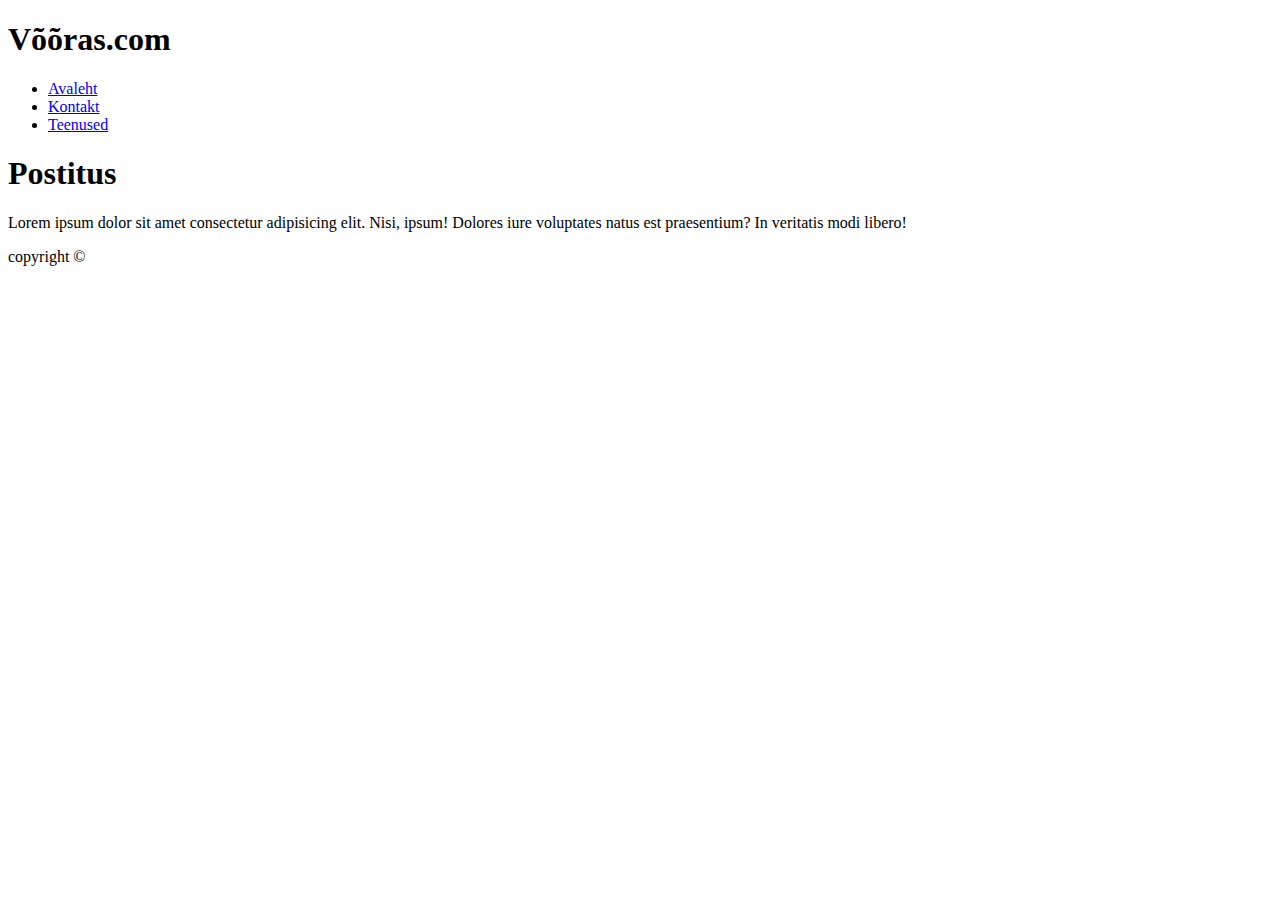
<file: h03/index.html>
<!DOCTYPE html>
<html lang="en">
<head>
    <meta charset="UTF-8">
    <meta name="viewport" content="width=device-width, initial-scale=1.0">
    <meta name="author" content="Kadri">
    <title>Avaleht</title>
</head>
<body>
   <div class="container">
    <div class="header">
        <h1>Võõras.com</h1>
        <div class="menu">
            <ul>
                <li><a href="index.html">Avaleht</a></li>
                <li><a href="kontakt.html">Kontakt</a></li>
                <li><a href="teenused.html">Teenused</a></li>
            </ul>
        </div>
    </div>
    <div class="content">
        <h1>Postitus</h1>
        <p>Lorem ipsum dolor sit amet consectetur adipisicing elit. Nisi, ipsum! Dolores iure voluptates natus est praesentium? In veritatis modi libero!</p>

    </div>
    <div class="footer">
        <p> copyright &copy;</p>
    </div>
   </div> 
</body>
</html>
</file>
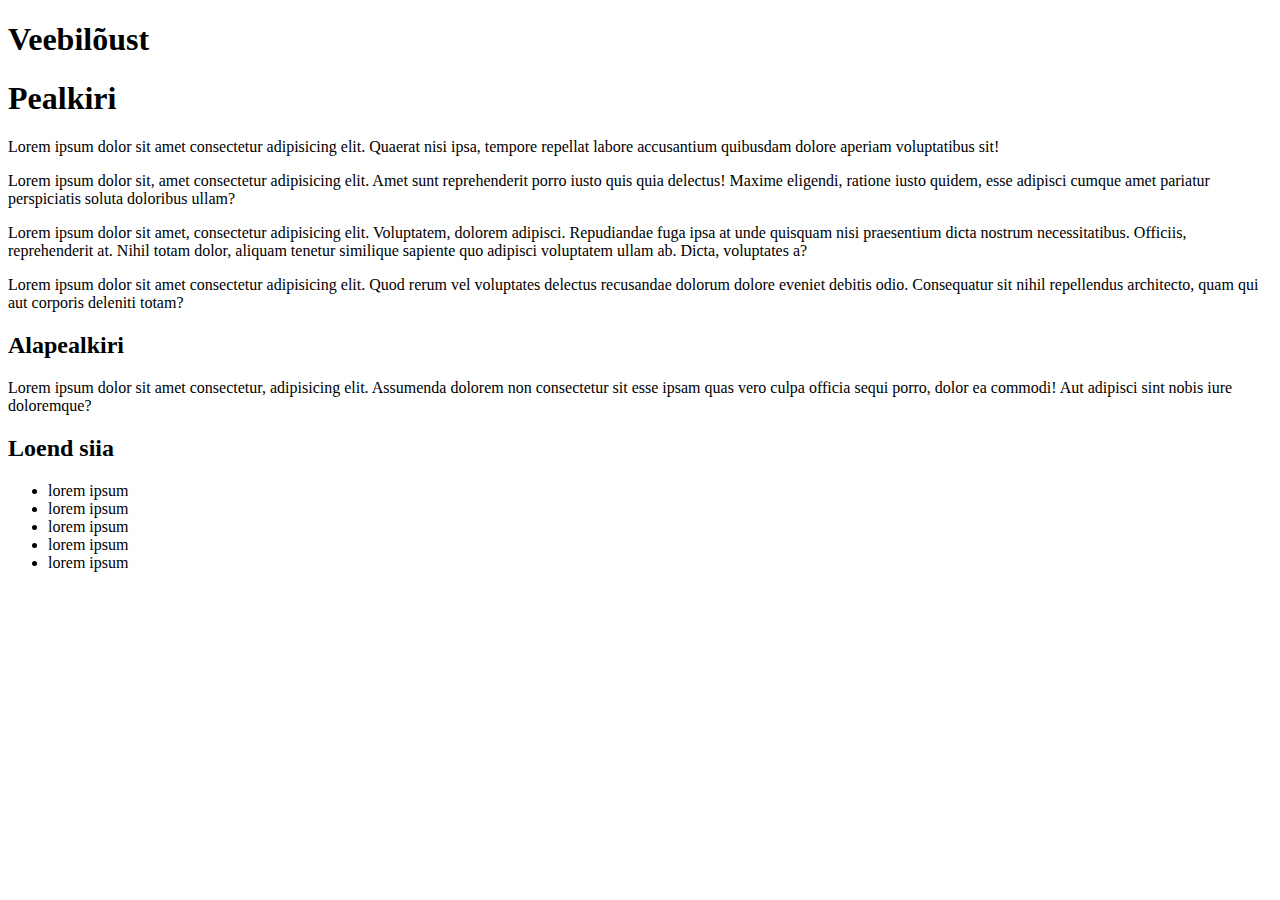
<file: bs1.html>
<!DOCTYPE html>
<html lang="et">
<head>
    <meta charset="UTF-8">
    <meta name="viewport" content="width=device-width, initial-scale=1.0">
    <title>Bootstrap harjutus</title>
    <link href="https://cdn.jsdelivr.net/npm/bootstrap@5.3.2/dist/css/bootstrap.min.css" rel="stylesheet" integrity="sha384-T3c6CoIi6uLrA9TneNEoa7RxnatzjcDSCmG1MXxSR1GAsXEV/Dwwykc2MPK8M2HN" crossorigin="anonymous">
  </head>
  <body>
   <div class="container">
    <div class="banner"><h1 class="display-1">Veebilõust</h1></div>
    <div class="row">
        <div class="col-sm-8">
            <h1>Pealkiri</h1>
            <p>Lorem ipsum dolor sit amet consectetur adipisicing elit. Quaerat nisi ipsa, tempore repellat labore accusantium quibusdam dolore aperiam voluptatibus sit!</p>
            <p>Lorem ipsum dolor sit, amet consectetur adipisicing elit. Amet sunt reprehenderit porro iusto quis quia delectus! Maxime eligendi, ratione iusto quidem, esse adipisci cumque amet pariatur perspiciatis soluta doloribus ullam?</p>
            <p>Lorem ipsum dolor sit amet, consectetur adipisicing elit. Voluptatem, dolorem adipisci. Repudiandae fuga ipsa at unde quisquam nisi praesentium dicta nostrum necessitatibus. Officiis, reprehenderit at. Nihil totam dolor, aliquam tenetur similique sapiente quo adipisci voluptatem ullam ab. Dicta, voluptates a?</p>
            <p>Lorem ipsum dolor sit amet consectetur adipisicing elit. Quod rerum vel voluptates delectus recusandae dolorum dolore eveniet debitis odio. Consequatur sit nihil repellendus architecto, quam qui aut corporis deleniti totam?</p>
            <h2>Alapealkiri</h2>
            <p>Lorem ipsum dolor sit amet consectetur, adipisicing elit. Assumenda dolorem non consectetur sit esse ipsam quas vero culpa officia sequi porro, dolor ea commodi! Aut adipisci sint nobis iure doloremque?</p>

        </div>
        <div class="col-sm-4">
            <h2>Loend siia</h2>
            <ul class="list-unstyled">
                <li>lorem ipsum</li>
                <li>lorem ipsum</li>
                <li>lorem ipsum</li>
                <li>lorem ipsum</li>
                <li>lorem ipsum</li>
            </ul>

        </div>
    </div>



   </div> 
    <script src="https://cdn.jsdelivr.net/npm/bootstrap@5.3.2/dist/js/bootstrap.bundle.min.js" integrity="sha384-C6RzsynM9kWDrMNeT87bh95OGNyZPhcTNXj1NW7RuBCsyN/o0jlpcV8Qyq46cDfL" crossorigin="anonymous"></script>
  </body>
</html>
</file>
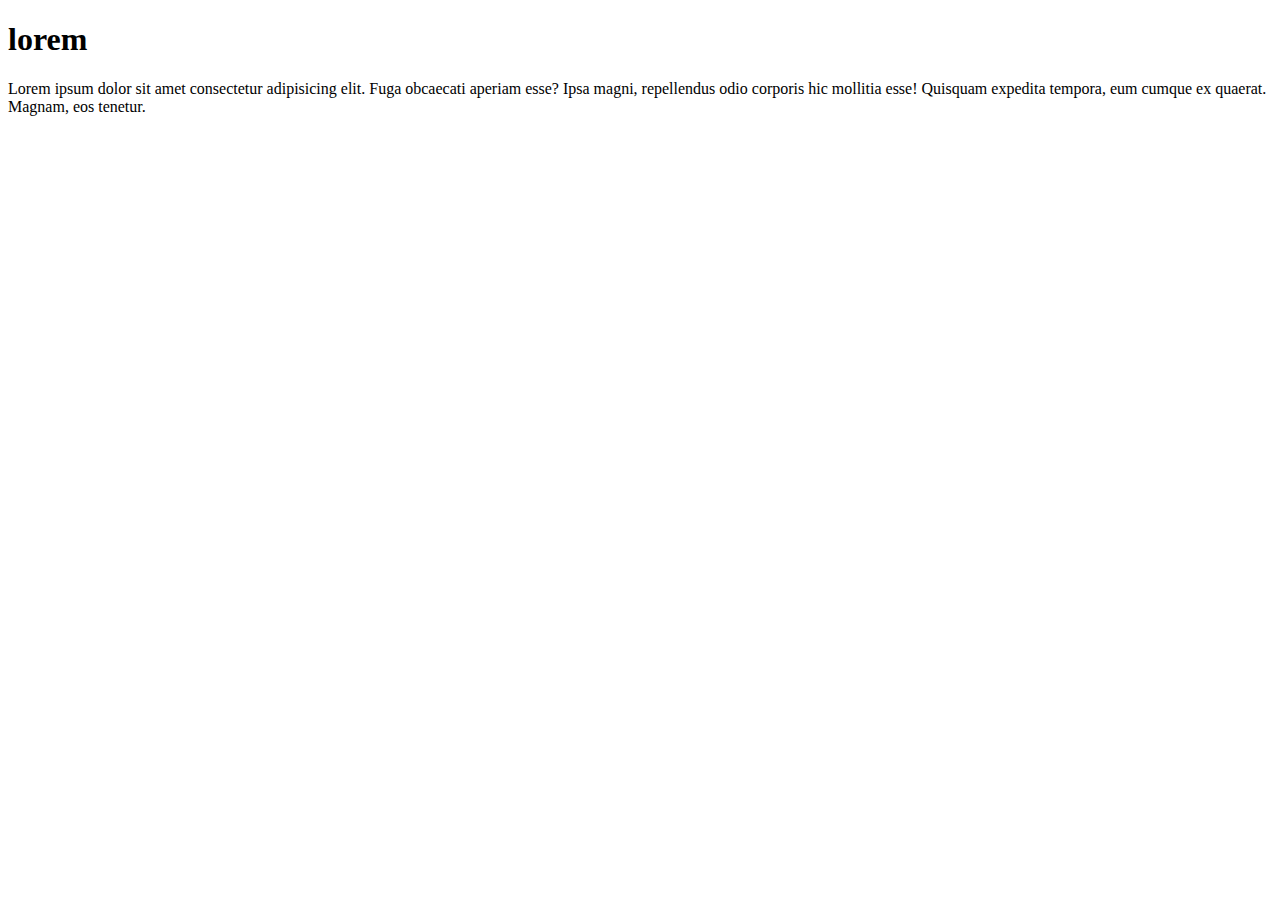
<file: h01.html>
<!DOCTYPE html>
<html lang="et">
<head>
    <meta charset="UTF-8">
    <meta name="viewport" content="width=device-width, initial-scale=1.0">
    <meta name="author" content="Kadri Miitra ITS23">
    <meta name="keywords" content="HTML, CSS, Bootstrap">
    <link rel="shortcut icon" href="favicon.png" type="image/png">
    <title>Ülesanne 2</title>
</head>
<body>
    <h1>lorem
    </h1>
    <p>Lorem ipsum dolor sit amet consectetur adipisicing elit. Fuga obcaecati aperiam esse? Ipsa magni, repellendus odio corporis hic mollitia esse! Quisquam expedita tempora, eum cumque ex quaerat. Magnam, eos tenetur.</p>
</body>
</html>
</file>
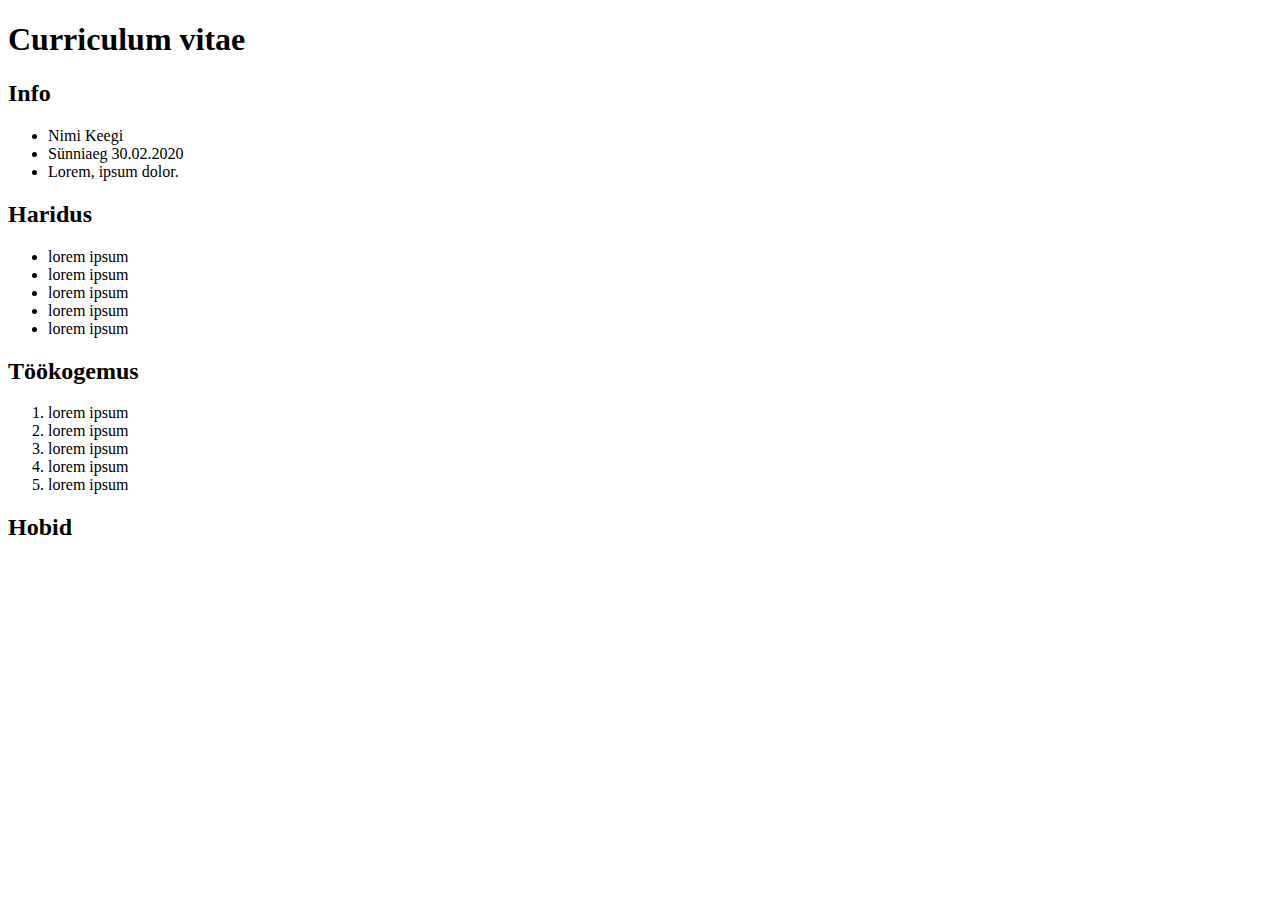
<file: h02.html>
<!DOCTYPE html>
<html lang="et">
<head>
    <meta charset="UTF-8">
    <meta name="viewport" content="width=device-width, initial-scale=1.0">
    <title>Harjutus 2</title>
</head>
<body>
   <h1>Curriculum vitae</h1>
    <h2>Info</h2>
    <ul>
        <li>Nimi Keegi</li>
        <li>Sünniaeg 30.02.2020</li>
        <li>Lorem, ipsum dolor.</li>
    </ul>
    <h2>Haridus</h2>
    <ul>
        <li>lorem ipsum</li>
        <li>lorem ipsum</li>
        <li>lorem ipsum</li>
        <li>lorem ipsum</li>
        <li>lorem ipsum</li>
    </ul>
    <h2>Töökogemus</h2>
    <ol>
        <li>lorem ipsum</li>
        <li>lorem ipsum</li>
        <li>lorem ipsum</li>
        <li>lorem ipsum</li>
        <li>lorem ipsum</li>
    </ol>
    <h2>Hobid</h2>
    <!-- Kadri Miitra
    23.10.2012 -->
</body>
</html>
</file>
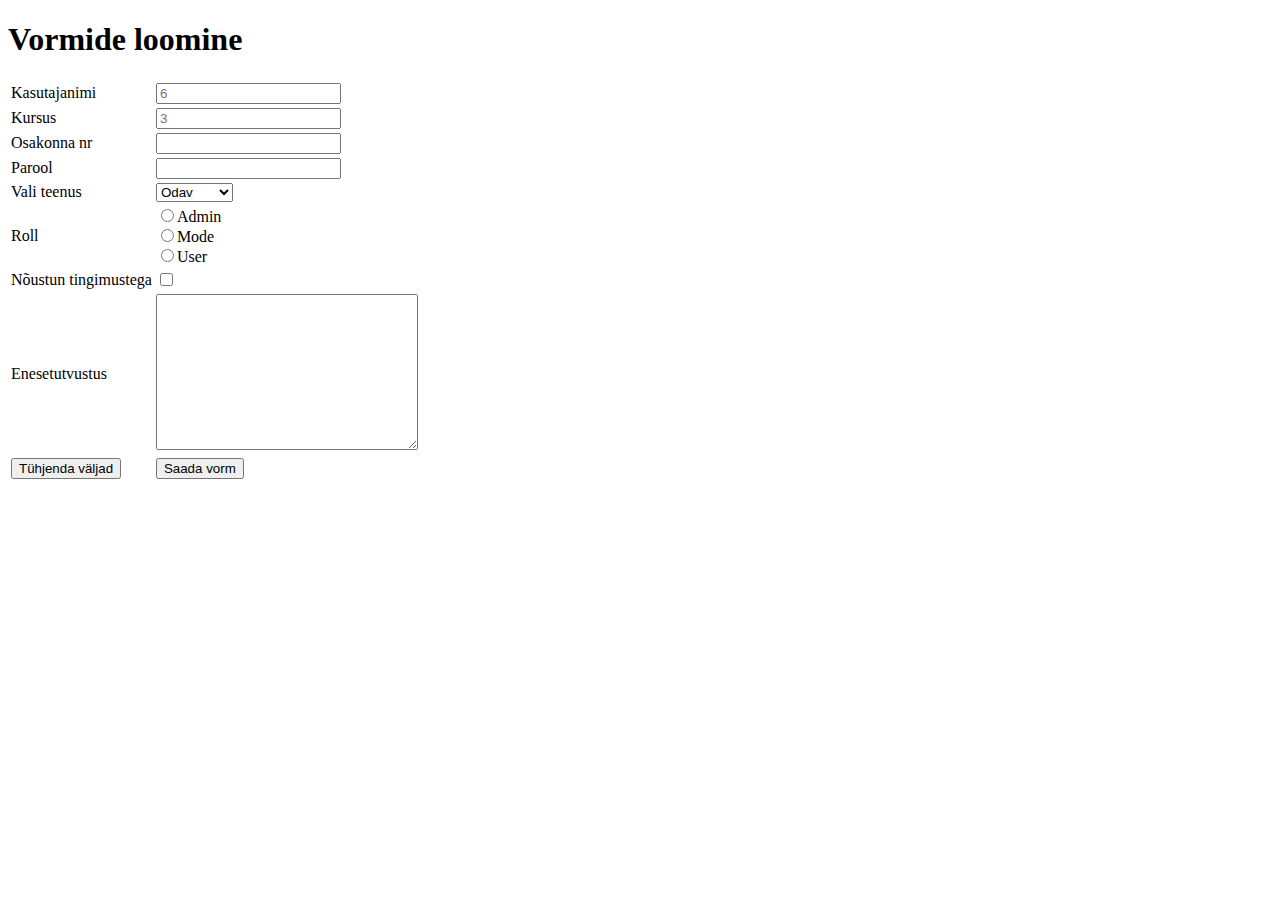
<file: h05.html>
<!DOCTYPE html>
<html lang="en">
<head>
    <meta charset="UTF-8">
    <meta name="viewport" content="width=device-width, initial-scale=1.0">
    <title>Document</title>
</head>
<body>
    <h1>Vormide loomine</h1>
    <form action="#">
    <table>
        <tr>
            <td>Kasutajanimi</td>
            <td><input type="text" maxlength="6" placeholder="6"></td>
        </tr>
        <tr>
            <td>Kursus</td>
            <td><input type="text" maxlength="3" placeholder="3"></td>
        </tr>
        <tr>
            <td>Osakonna nr </td>
            <td><input type="number" minlength="1" maxlength="3" min="1"></td>
        </tr>
        <tr>
            <td>Parool </td>
            <td><input type="password"></td>
        </tr>
        <tr>
            <td>Vali teenus </td>
            <td><select >
                <option value="20">Odav</option>
                <option value="30">Standard</option>
                <option value="40">Kallis</option>
            </select></td>
        </tr>
        <tr>
            <td>Roll </td>
          <td> 
            <input type="radio" name="roll">Admin <br>
            <input type="radio" name="roll">Mode <br>
            <input type="radio" name="roll">User <br>
        </td>
        </tr>
        <tr>
            <td>Nõustun tingimustega</td>
            <td><input type="checkbox"></td>
        </tr>
        <tr>
            <td>Enesetutvustus</td>
            <td><textarea cols="30" rows="10"></textarea></td>
        </tr>
        <tr>
            <td><input type="reset" value="Tühjenda väljad"></td>
            <td><input type="submit" value="Saada vorm"></td>
        </tr>
    </table>
</form>
</body>
</html>
</file>
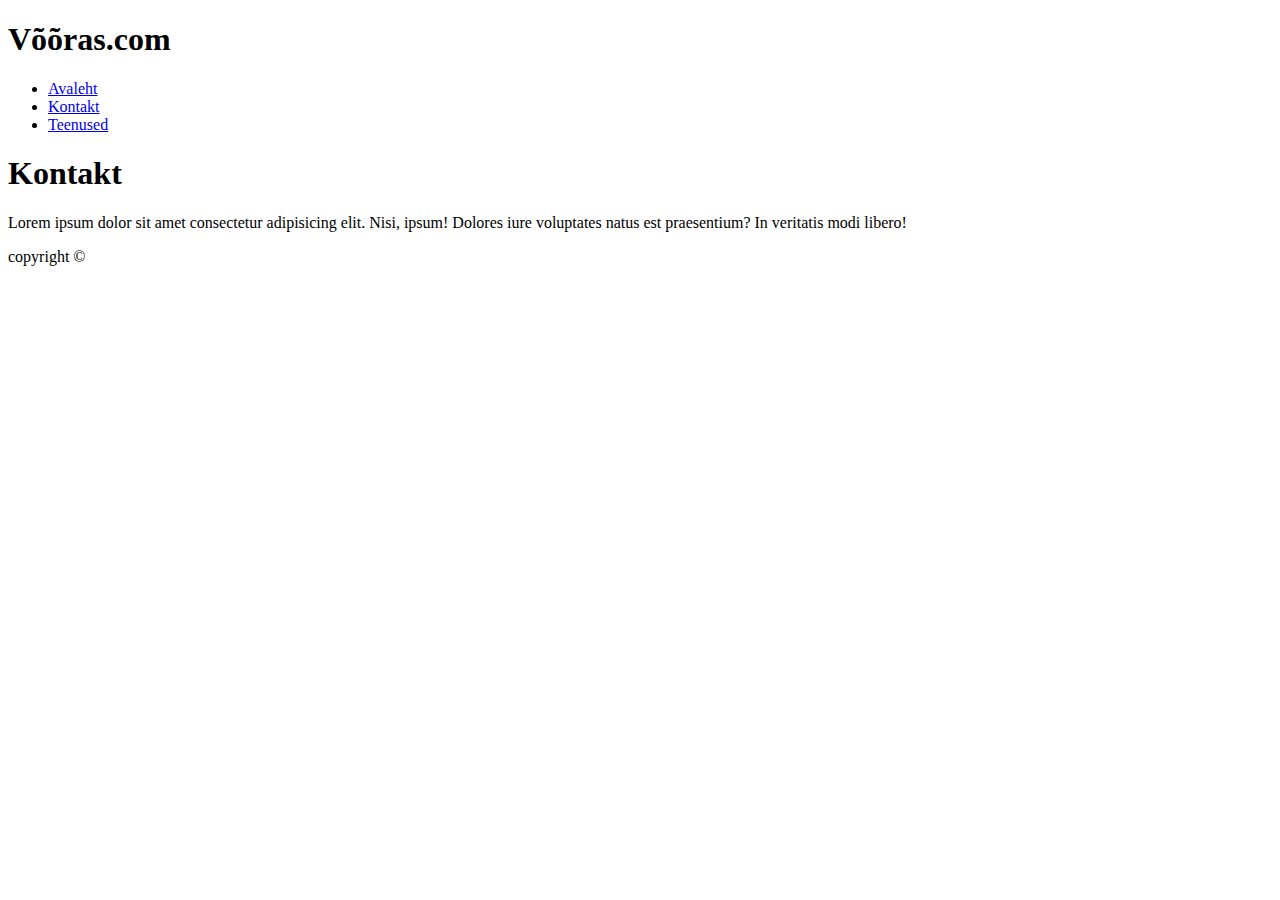
<file: h03/kontakt.html>
<!DOCTYPE html>
<html lang="en">
<head>
    <meta charset="UTF-8">
    <meta name="viewport" content="width=device-width, initial-scale=1.0">
    <meta name="author" content="Kadri">
    <title>Kontakt</title>
</head>
<body>
   <div class="container">
    <div class="header">
        <h1>Võõras.com</h1>
        <div class="menu">
            <ul>
                <li><a href="index.html">Avaleht</a></li>
                <li><a href="kontakt.html">Kontakt</a></li>
                <li><a href="teenused.html">Teenused</a></li>
            </ul>
        </div>
    </div>
    <div class="content">
        <h1>Kontakt</h1>
        <p>Lorem ipsum dolor sit amet consectetur adipisicing elit. Nisi, ipsum! Dolores iure voluptates natus est praesentium? In veritatis modi libero!</p>

    </div>
    <div class="footer">
        <p> copyright &copy;</p>
    </div>
   </div> 
</body>
</html>
</file>
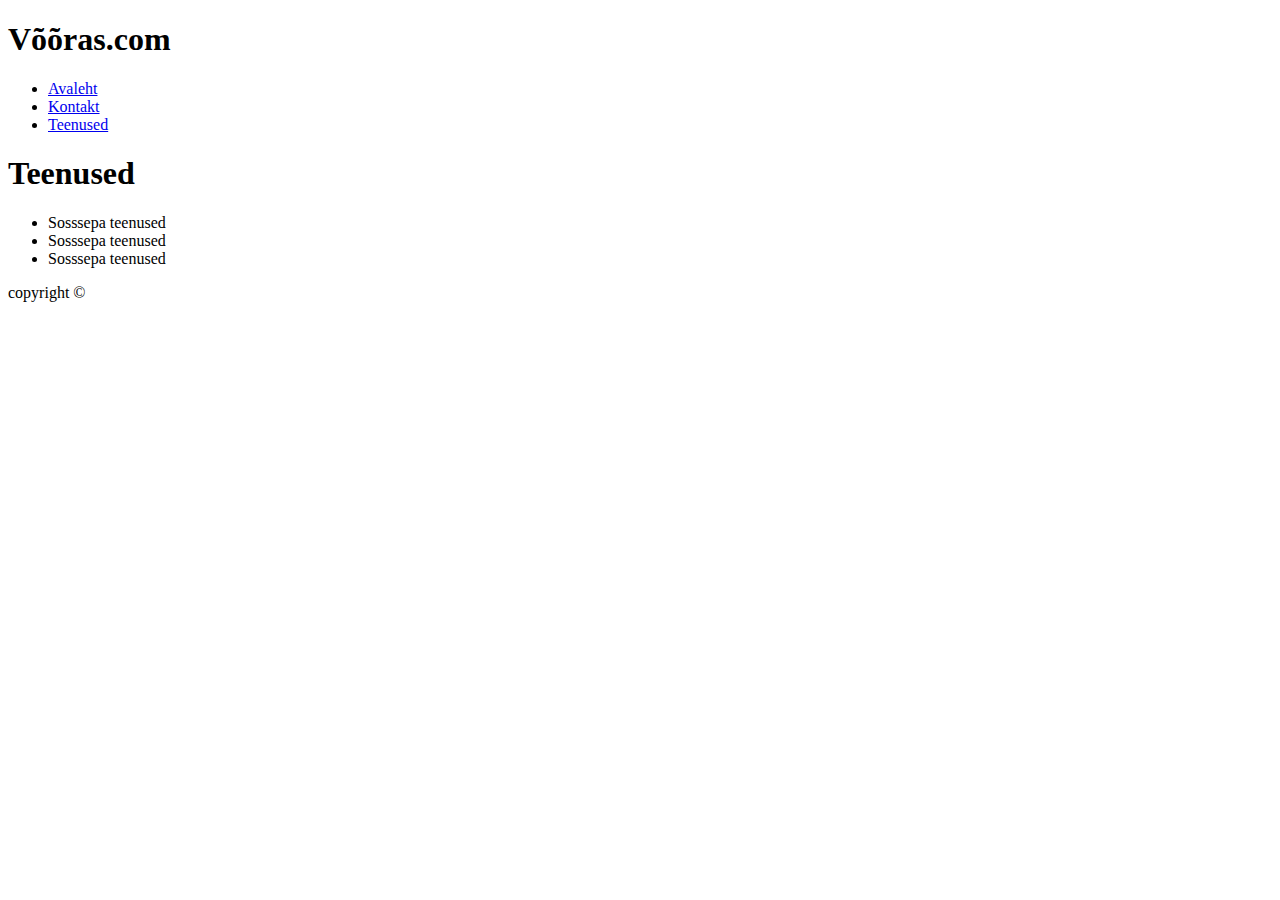
<file: h03/teenused.html>
<!DOCTYPE html>
<html lang="en">
<head>
    <meta charset="UTF-8">
    <meta name="viewport" content="width=device-width, initial-scale=1.0">
    <meta name="author" content="Kadri">
    <title>Teenused</title>
</head>
<body>
   <div class="container">
    <div class="header">
        <h1>Võõras.com</h1>
        <div class="menu">
            <ul>
                <li><a href="index.html">Avaleht</a></li>
                <li><a href="kontakt.html">Kontakt</a></li>
                <li><a href="teenused.html">Teenused</a></li>
            </ul>
        </div>
    </div>
    <div class="content">
        <h1>Teenused</h1>
        <ul>
            <li>Sosssepa teenused</li>
            <li>Sosssepa teenused</li>
            <li>Sosssepa teenused</li>
        </ul>

    </div>
    <div class="footer">
        <p> copyright &copy;</p>
    </div>
   </div> 
</body>
</html>
</file>
